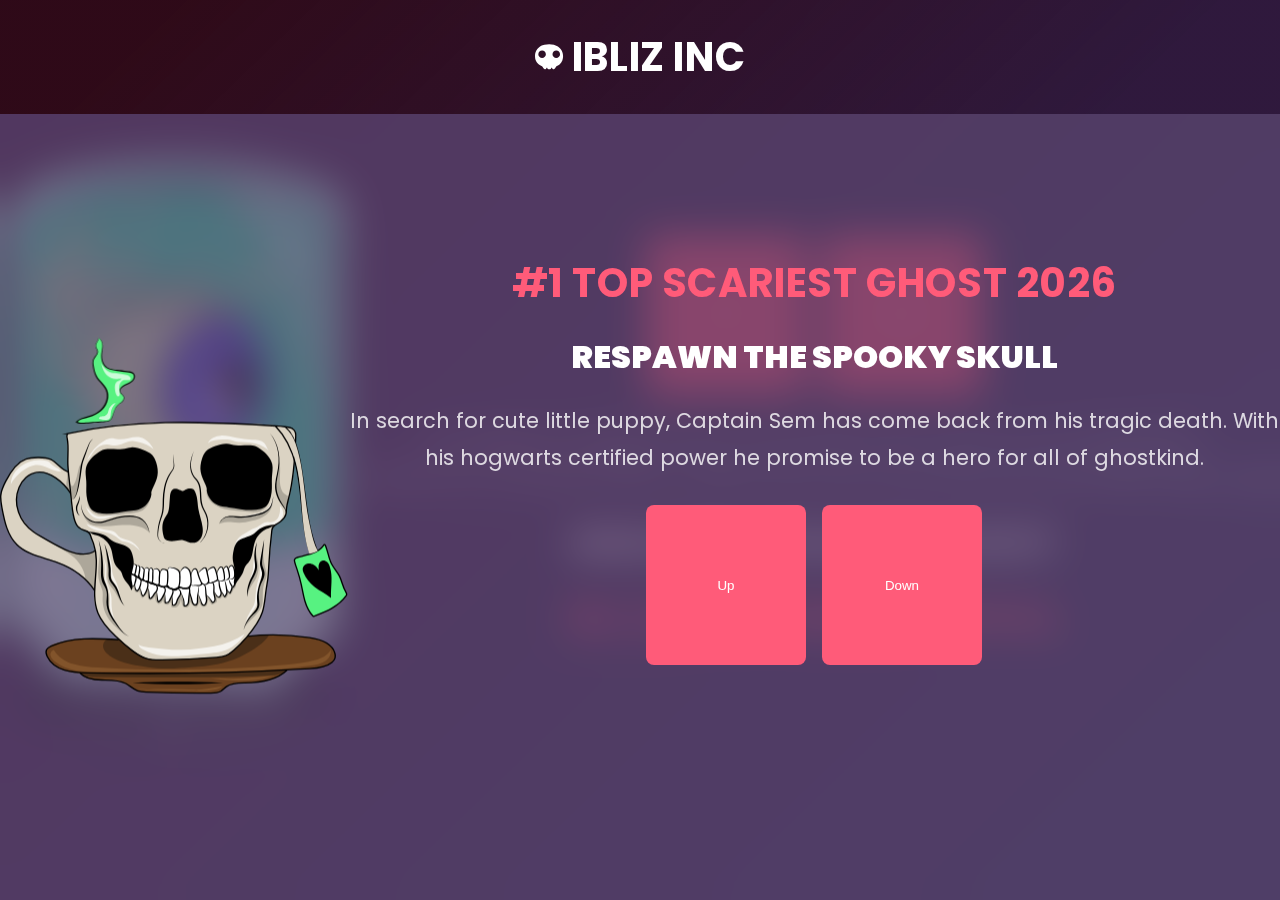
<file: index.html>
<!DOCTYPE html>
<html lang="en">
  <head>
    <meta charset="UTF-8" />
    <meta name="viewport" content="width=device-width,initial-scale=1" />
    <title>Home</title>

    <link rel="stylesheet" href="src/styles/index.css" />
    <link rel="stylesheet" href="src/styles/pages-layout.css" />
    <link rel="preconnect" href="https://fonts.googleapis.com" />
    <link rel="preconnect" href="https://fonts.gstatic.com" crossorigin />
    <link
      href="https://fonts.googleapis.com/css2?family=Poppins:wght@400;500;600;700;900&display=swap"
      rel="stylesheet"
    />
    <script>
      async function includeHTML() {
        console.log("called");

        let z, i, elmnt, file, xhttp;
        z = document.getElementsByName("include-html");
        for (i = 0; i < z.length; i++) {
          elmnt = z[i];
          file = elmnt.getAttribute("document");
          if (file) {
            const resp = await fetch(file);
            const html = await resp.text();
            elmnt.innerHTML = html;
          }
        }
      }
      const scripts = ["./index.js"];
      function loadScripts() {
        for (let i = 0; i < scripts.length; i++) {
          const script = document.createElement("script");
          script.src = scripts[i];
          script.type = "module";
          script.defer = true;
          document.head.appendChild(script);
        }
      }

      window.onload = () => {
        includeHTML().then(() => loadScripts());
      };
    </script>
  </head>

  <body>
    <nav class="navbar">
      <div class="logo">
        <img src="public/images/logo.svg" />
        <h1>IBLIZ INC</h1>
      </div>
    </nav>

    <section id="cube-wrapper" class="cube-wrapper">
      <div class="cube" id="cube">
        <div
          name="include-html"
          document="src/pages/cup/cup.html"
          id="top-face"
          class="face f-1"
          number="1"
        ></div>
        <div
          name="include-html"
          document="src/pages/cauldron/cauldron.html"
          id="front-face"
          class="face f-2"
          number="2"
        ></div>
        <div
          name="include-html"
          document="src/pages/jar/jar.html"
          id="bottom-face"
          class="face f-3"
          number="3"
        ></div>
        <div
          name="include-html"
          document="src/pages/hand/hand.html"
          id="bottom-face"
          class="face f-4"
          number="4"
        ></div>
      </div>
    </section>
  </body>
</html>
</file>
<file: src/styles/index.css>
html {
  width: 100%;
  min-height: 100%;
  --background: linear-gradient(
    136deg,
    rgba(46, 9, 22, 0.97) 12.91%,
    rgba(32, 10, 43, 0.69) 87.68%
  );
  background: var(--background);

  box-shadow: 26px 24px 90px 0px rgba(31, 26, 51, 0.13);
  font-family: "Poppins", sans-serif;
  background-repeat: no-repeat;
  overflow-x: hidden;
  background-color: aqua;
  /* Colors */
  --pink: #f8d3eb;
  --red-pink: #ff5b79;
  --white: #ffffff;

  /* Mobile */
  --h1: 1.4rem;
  --h2: 1.15rem;
  --p: 0.9rem;
  --a: 0.8rem;
}
body {
  overflow-x: hidden;
  margin: 0;
}

/* xs, extra-small: 0px
sm, small: 600px
md, medium: 900px
lg, large: 1200px
xl, extra-large: 1536px */

@media screen and (min-width: 600px) {
  html {
    --h1: 1.8rem;
    --h2: 1.5rem;
    --p: 1.1rem;
    --a: 1rem;
  }
}
@media screen and (min-width: 900px) {
  html {
    --h1: 2.2rem;
    --h2: 1.8rem;
    --p: 1.2rem;
    --a: 1.1rem;
  }
}

@media screen and (min-width: 1200px) {
  html {
    --h1: 2.5rem;
    --h2: 2rem;
    --p: 1.3rem;
    --a: 1.2rem;
  }
}

@media screen and (min-width: 1536px) {
  html {
    --h1: 3rem;
    --h2: 2.5rem;
    --p: 1.4rem;
    --a: 1.3rem;
  }
}

h1 {
  font-size: var(--h1);
  font-style: normal;
  font-weight: 700;
  line-height: normal;
  letter-spacing: 0.0375rem;
}
h2 {
  font-size: var(--h2);
  font-style: normal;
  font-weight: 900;
  line-height: 109%;
}
p {
  font-size: var(--p);
  font-style: normal;
  font-weight: 400;
  line-height: 180%;
}

p,
h2 {
  color: var(--white);
}

a {
  color: var(--red-pink);
  font-size: var(--a);
  font-style: normal;
  font-weight: 500;
  line-height: normal;
  text-decoration: none;
}

.navbar {
  display: flex;
  justify-content: space-around;
  position: absolute;
  z-index: 1;
  width: 100%;
  background: var(--background);
}

.logo {
  display: flex;
  align-items: center;
  gap: 0.5rem;
}
.logo img {
  width: 1.81444rem;
  height: 1.65731rem;
  flex-shrink: 0;
}
.logo h1 {
  color: var(--white);
}

/* 3d transforms */

section.cube-wrapper {
  display: flex;
  box-sizing: border-box;
  text-align: center;
  align-items: center;
  justify-content: center;
  /* perspective: 950px; */
  height: 100vh;
}

div.cube {
  --cube-dx: 100vh;
  width: 100vw;
  height: var(--cube-dx);
  transform-style: preserve-3d;
}

.f-1 {
  transform: rotateX(0deg) translateZ(calc(var(--cube-dx) / 2));
}

.f-2 {
  transform: rotateX(-90deg) translateZ(calc(var(--cube-dx) / 2));
}

.f-3 {
  transform: rotateX(-180deg) translateZ(calc(var(--cube-dx) / 2));
}
.f-4 {
  transform: rotateX(-270deg) translateZ(calc(var(--cube-dx) / 2));
}
.face {
  display: flex;
  background: rgba(86, 60, 102, 0.702);
  backdrop-filter: blur(20px);
  align-items: center;
  justify-content: center;
  height: 100%;
  width: 100%;
  position: absolute;
  /* backface-visibility: visible; */
  font-size: 60px;
  color: #fff;
}
</file>
<file: src/styles/pages-layout.css>
article.wrapper {
  display: flex;
  height: 100%;
  align-items: center;
  flex-wrap: wrap;
}

@media screen and (min-width: 900px) {
  article.wrapper {
    flex-wrap: nowrap;
  }
}

section.selling-point {
  display: flex;
  justify-content: center;
  align-items: flex-end;
  flex-direction: column;
}

section.selling-point h1 {
  color: var(--red-pink);
  text-transform: uppercase;
}

section.selling-point p {
  opacity: 0.8;
}

section.selling-point .action-buttons {
  display: flex;
  justify-content: center;
}

button.btn {
  background-color: var(--red-pink);
  color: var(--white);
  padding: 0.5rem 1rem;
  border: none;
  border-radius: 0.5rem;
  margin: 0.5rem;
  cursor: pointer;
  width: 10rem;
  height: 10rem;
}
</file>
